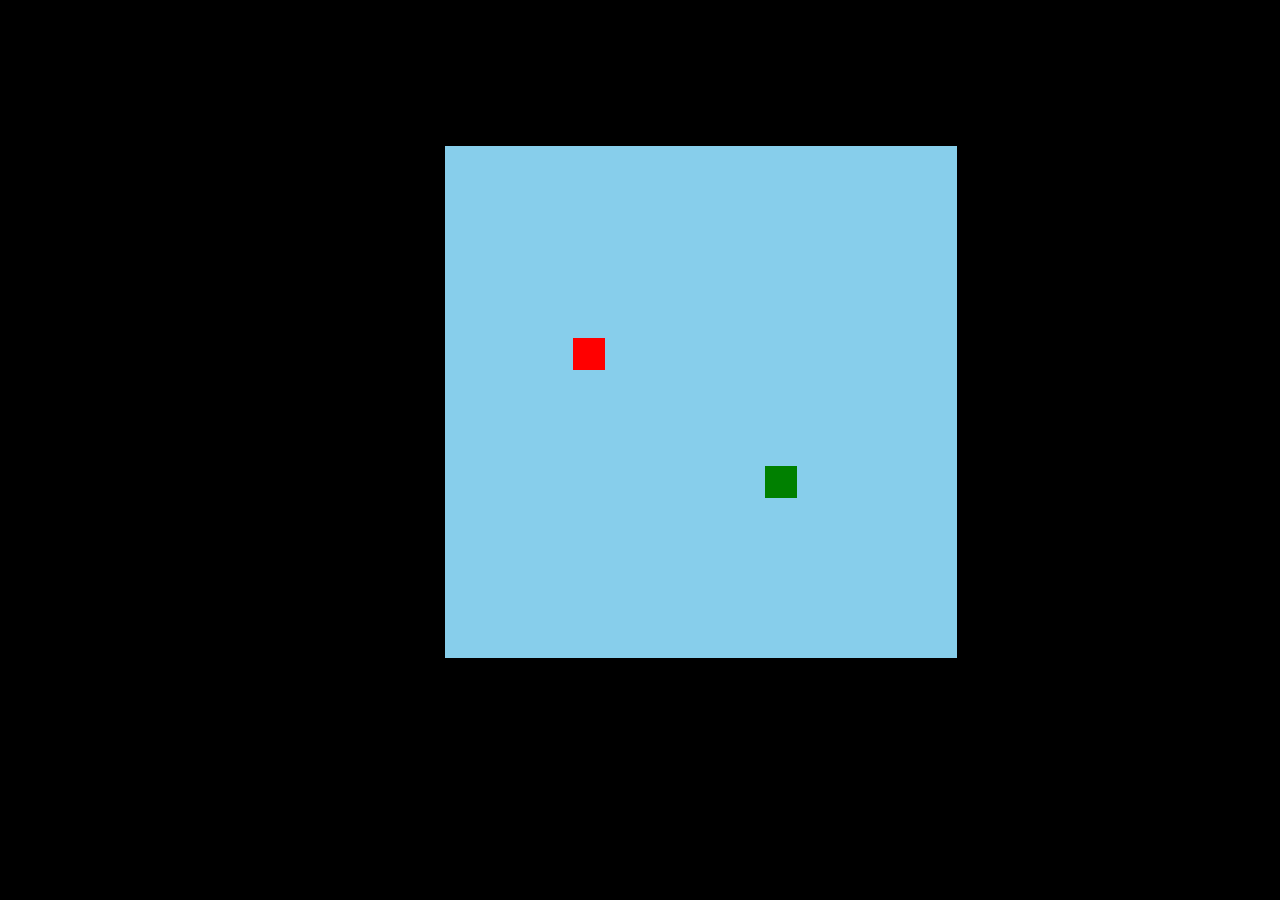
<file: index.html>
<!DOCTYPE html>
<html lang="en">

<head>
  <meta charset="UTF-8">
  <meta name="viewport" content="width=device-width, initial-scale=1.0">
  <meta http-equiv="X-UA-Compatible" content="ie=edge">
  <title>Snake Game</title>
  <link rel="stylesheet" href="style.css">
  <script defer src="snake.js"></script>
</head>

<body>
  <h1>SNAKE GAME</h1>
  <canvas id="snake" width="608" height="608"></canvas>
</body>

</html>
</file>
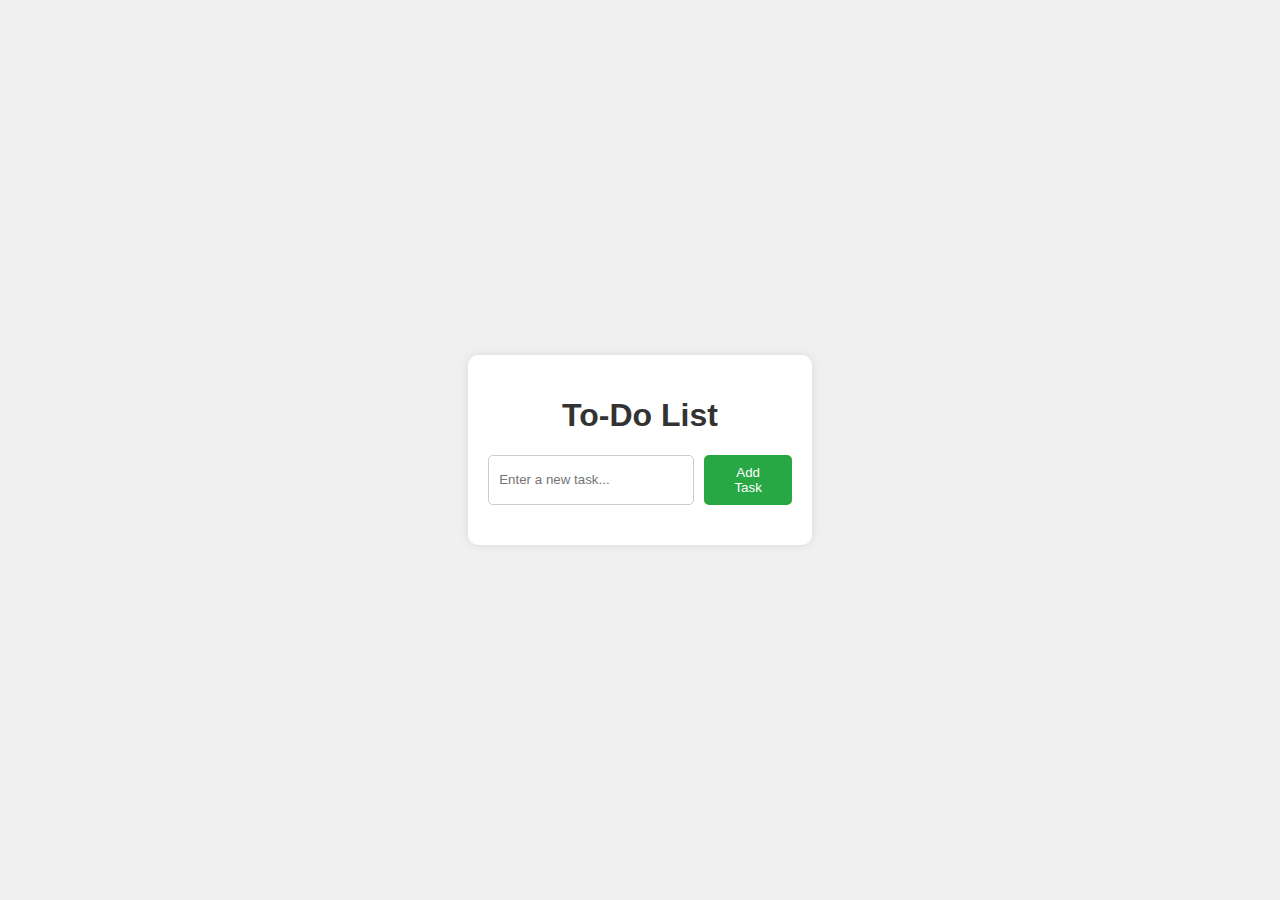
<file: index1.html>
<!DOCTYPE html>
<html lang="en">
<head>
    <meta charset="UTF-8">
    <meta name="viewport" content="width=device-width, initial-scale=1.0">
    <title>To-Do List</title>
    <link rel="stylesheet" href="style1.css">
</head>
<body>
    <div class="container">
        <h1>To-Do List</h1>
        <div class="todo-input">
            <input type="text" id="taskInput" placeholder="Enter a new task...">
            <button onclick="addTask()">Add Task</button>
        </div>
        <ul id="taskList"></ul>
    </div>

    <script src="script1.js"></script>
</body>
</html>
</file>
<file: style.css>
body {
      height: 100vh;
      width: 100vw;
      display: flex;
      justify-content: center;
      align-items: center;
      margin: 0;
      background-color: black;
    }

    #game-board {
      background-color: #ccc;
      width: 100vmin;
      height: 100vmin;
      display: grid;

      grid-template-rows: repeat(21, 1fr);
      grid-template-columns: repeat(21, 1fr);
    }

    .snake {
      background-color: rgb(68, 0, 255);
      border: .25vmin solid black;
    }

    .food {
      background-color: green;
      border: .25vmin solid black;
    }
</file>
<file: style1.css>
body {
    font-family: Arial, sans-serif;
    background-color: #f0f0f0;
    margin: 0;
    padding: 0;
    display: flex;
    justify-content: center;
    align-items: center;
    height: 100vh;
}

.container {
    background-color: white;
    padding: 20px;
    border-radius: 10px;
    box-shadow: 0px 0px 10px rgba(0, 0, 0, 0.1);
}

h1 {
    text-align: center;
    color: #333;
}

.todo-input {
    display: flex;
    justify-content: center;
    margin-bottom: 20px;
}

#taskInput {
    width: 70%;
    padding: 10px;
    border-radius: 5px;
    border: 1px solid #ccc;
    margin-right: 10px;
}

button {
    padding: 10px 20px;
    background-color: #28a745;
    color: white;
    border: none;
    border-radius: 5px;
    cursor: pointer;
}

button:hover {
    background-color: #218838;
}

ul {
    list-style-type: none;
    padding: 0;
}

li {
    background-color: #f9f9f9;
    margin-bottom: 10px;
    padding: 10px;
    border-radius: 5px;
    display: flex;
    justify-content: space-between;
    align-items: center;
}

li.completed {
    text-decoration: line-through;
    background-color: #d4edda;
}

.remove-btn {
    background-color: #dc3545;
    color: white;
    border: none;
    border-radius: 5px;
    padding: 5px 10px;
    cursor: pointer;
}

.remove-btn:hover {
    background-color: #c82333;
}
</file>
